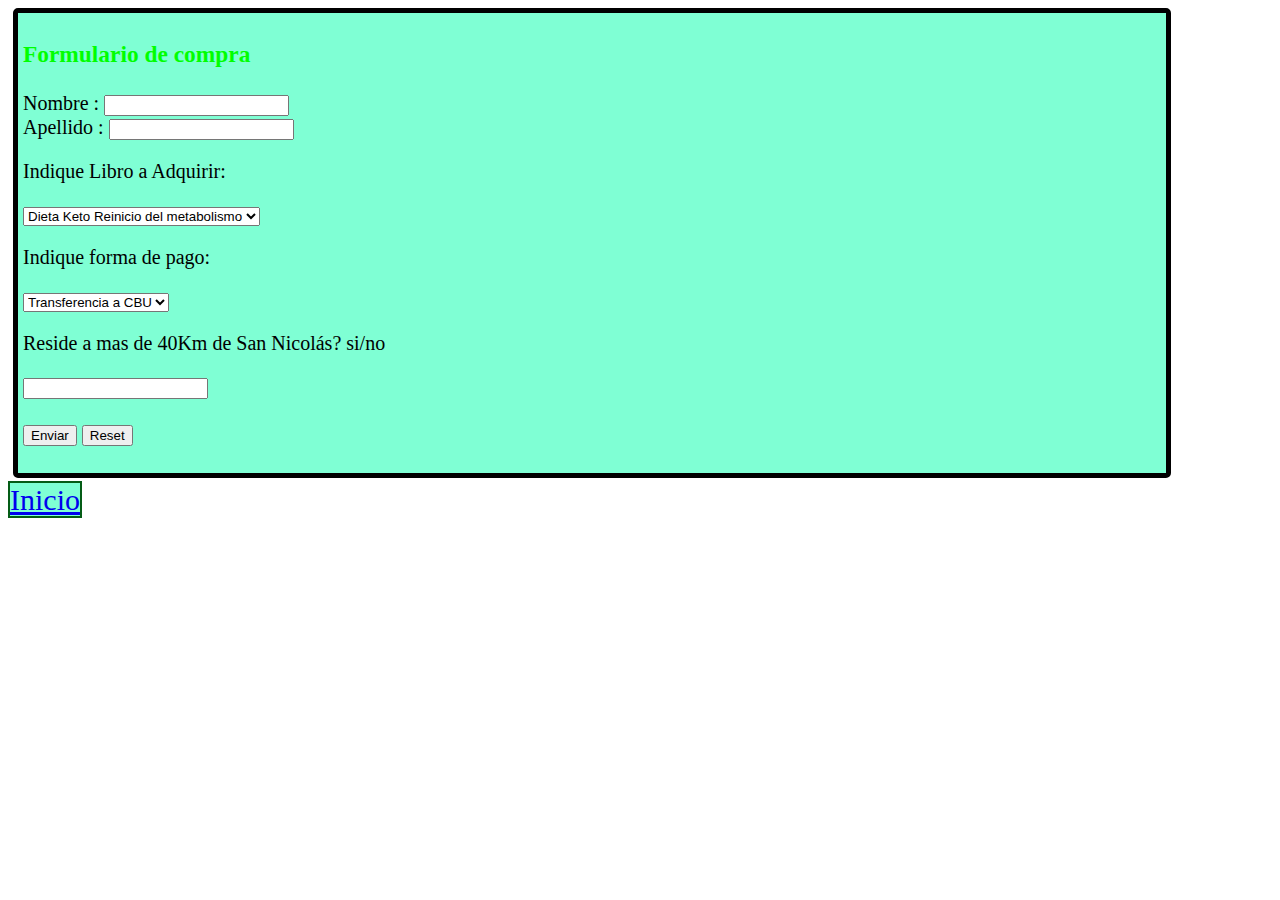
<file: Ingresadatos.html>
<!DOCTYPE html>
<html lang="en">
<head>
    <meta charset="UTF-8">
    <meta http-equiv="X-UA-Compatible" content="IE=edge">
    <meta name="viewport" content="width=device-width, initial-scale=1.0">
    <title>Etapas de la dieta</title>
    <link rel="stylesheet" type="text/css" href="css/ingresadatos.css">
    <link href="https://cdn.jsdelivr.net/npm/bootstrap@5.2.1/dist/css/bootstrap.min.css" rel="stylesheet" integrity="sha384-iYQeCzEYFbKjA/T2uDLTpkwGzCiq6soy8tYaI1GyVh/UjpbCx/TYkiZhlZB6+fzT" crossorigin="anonymous">
    <title>Formulario de pedidos</title>
</head>
<body>
    <main>
      <div class="datos">
      <h3 style="color: lime ;"><font face="Verdana">  Formulario de compra
      </font>
      </h3>
              <form action="">
          Nombre       : <input type="text" name="nombre"><br>
          Apellido    : <input type="text" name="apellido"><br>
          
          <p> Indique Libro a Adquirir:</p>
          <select name="libro" id="libro">
            <option value="reinicio">Dieta Keto Reinicio del metabolismo</option>
            <option value="sincarne">Keto Sin carnes ni làcteos</option>
            <option value="ayuno">El poder del Keto ayuno</option>
            <option value="30dias">Keto Diet 30 days plan</option>
          </select><br>
          <p> Indique forma de pago:</p>
          <select name="pago" id="pago">
            <option value="Transf">Transferencia a CBU</option>
            <option value="debito">Tarjeta dèbito</option>
            <option value="credito">Tarjeta crèdito</option>
          </select><br>
          <p>Reside a mas de 40Km de San Nicolás? si/no</p>
          <input type="text" name="sn"><br>
          <script> 
            function preciofinal(envio)
            var libro = 2750
            var envio = 800
            if (sn == "si") {
              envio=800
           } else {
              envio=0
           }
           var conflete = libro + envio;
           preciofinal(conflete)
            document.write(`El valor de su compra es ${conflete}`)   
            alert("Su precio final es: $" + conflete);  
          </script> <br>
      
          <input type="submit" value="Enviar">
          <input type="reset" name="Cancelar">
        </form><br>
      </div>
    </main>
    <a href="index.html">Inicio</a>
</body>
</html>


  
<!--
let dato1, dato2, num1, num2
dato1 = window,prompt("introduce un primer numero ")
num1=parseInt(dato1)
dato2 = prompt("introduce un segundo numero ")
num2= parseInt(dato2)
let resultado=num1+num2
let resultadoResta
document.write(`
  la suma es ${resultado}`)
  document.write(´la resta es )
-->
</file>
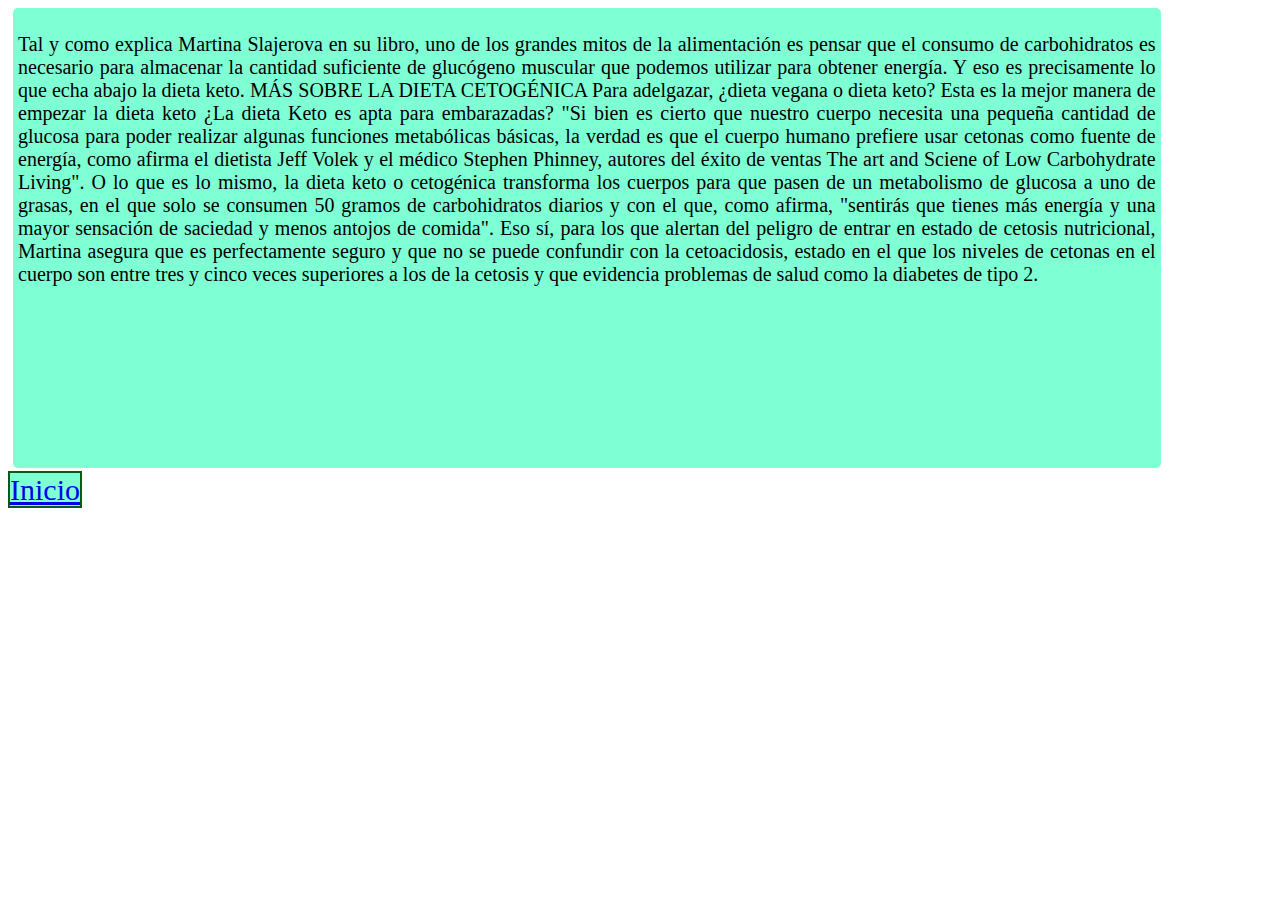
<file: Quees.html>
<!DOCTYPE html>
<html lang="en">
  <head>
    <meta charset="UTF-8" />
    <meta http-equiv="X-UA-Compatible" content="IE=edge" />
    <meta name="viewport" content="width=device-width, initial-scale=1.0" />
    <link rel="stylesheet" type="text/css" href="css/quees.css" />
    <title>Que ès dieta Keto</title>
  </head>
  <body>
    <div class="article">
      <p>
        Tal y como explica Martina Slajerova en su libro, uno de los grandes
        mitos de la alimentación es pensar que el consumo de carbohidratos es
        necesario para almacenar la cantidad suficiente de glucógeno muscular
        que podemos utilizar para obtener energía. Y eso es precisamente lo que
        echa abajo la dieta keto. MÁS SOBRE LA DIETA CETOGÉNICA Para adelgazar,
        ¿dieta vegana o dieta keto? Esta es la mejor manera de empezar la dieta
        keto ¿La dieta Keto es apta para embarazadas? "Si bien es cierto que
        nuestro cuerpo necesita una pequeña cantidad de glucosa para poder
        realizar algunas funciones metabólicas básicas, la verdad es que el
        cuerpo humano prefiere usar cetonas como fuente de energía, como afirma
        el dietista Jeff Volek y el médico Stephen Phinney, autores del éxito de
        ventas The art and Sciene of Low Carbohydrate Living". O lo que es lo
        mismo, la dieta keto o cetogénica transforma los cuerpos para que pasen
        de un metabolismo de glucosa a uno de grasas, en el que solo se consumen
        50 gramos de carbohidratos diarios y con el que, como afirma, "sentirás
        que tienes más energía y una mayor sensación de saciedad y menos antojos
        de comida". Eso sí, para los que alertan del peligro de entrar en estado
        de cetosis nutricional, Martina asegura que es perfectamente seguro y
        que no se puede confundir con la cetoacidosis, estado en el que los
        niveles de cetonas en el cuerpo son entre tres y cinco veces superiores
        a los de la cetosis y que evidencia problemas de salud como la diabetes
        de tipo 2.
      </p>
      <br />
    </div>

    <a href="index.html">Inicio</a>
  </body>
</html>
</file>
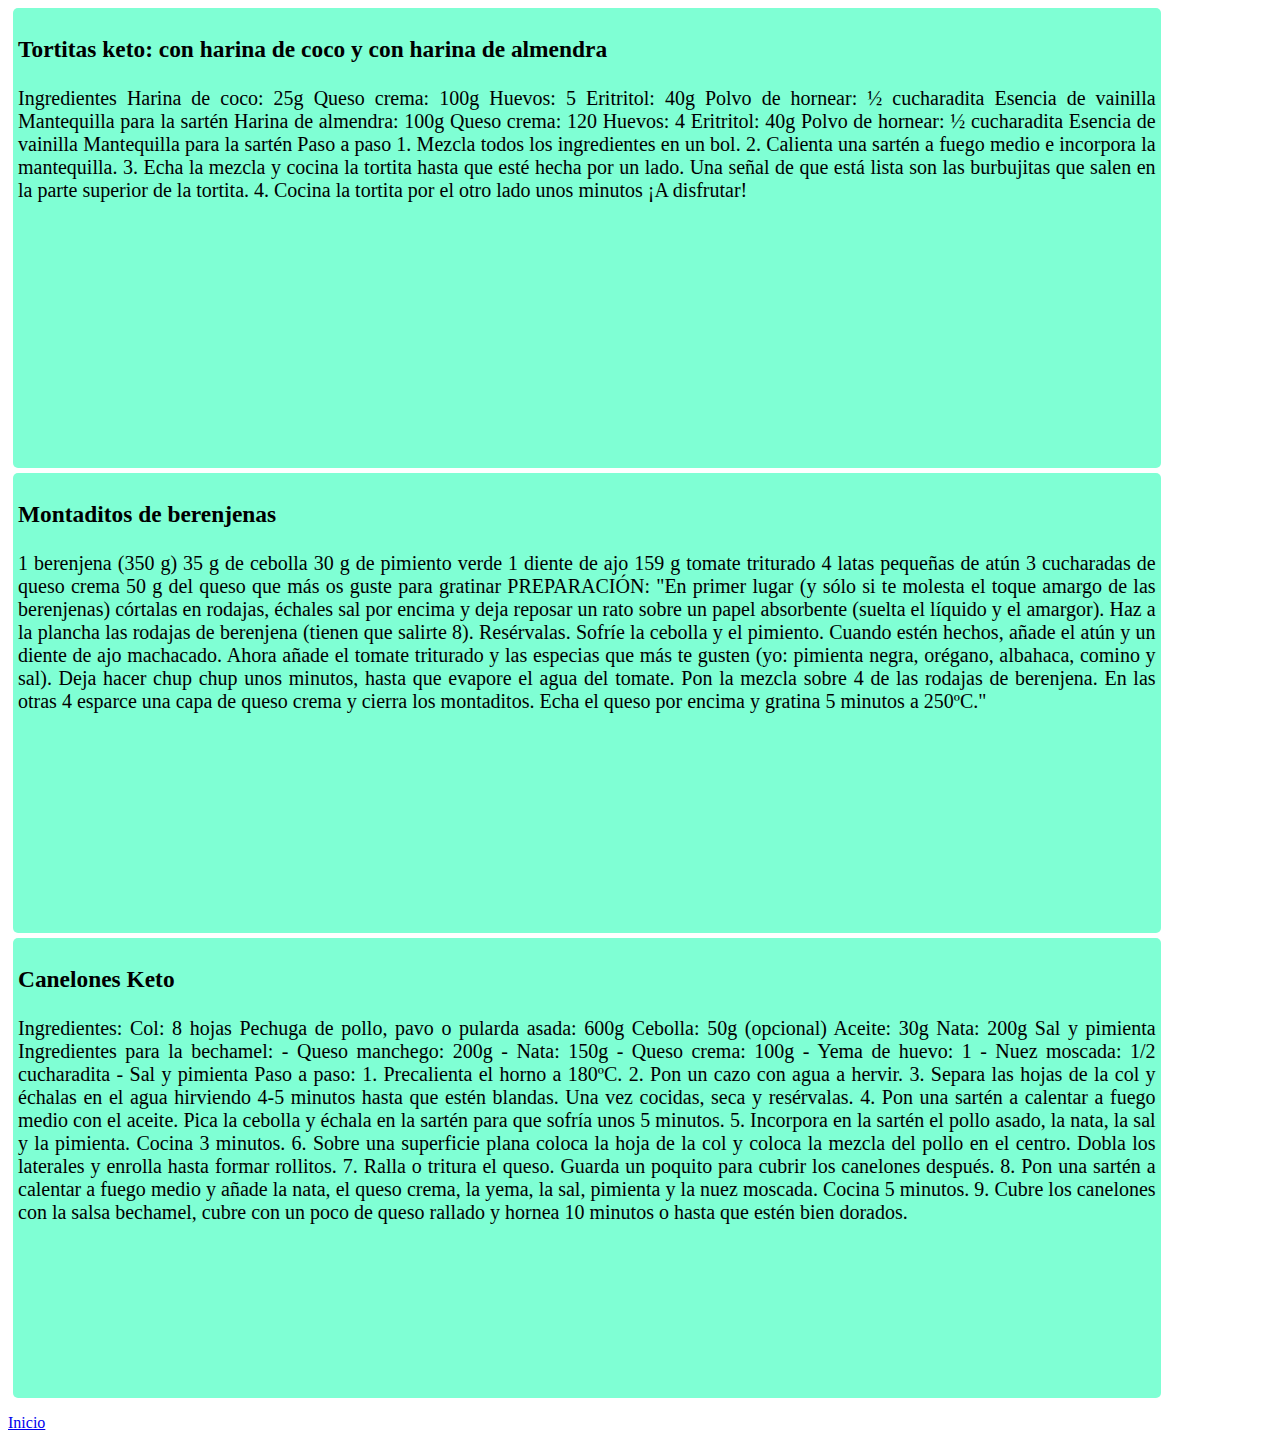
<file: recetas.html>
<!DOCTYPE html>
<html lang="en">
<head>
    <meta charset="UTF-8">
    <meta http-equiv="X-UA-Compatible" content="IE=edge">
    <meta name="viewport" content="width=device-width, initial-scale=1.0">
    <link rel="stylesheet" type="text/css" href="css/recetas.css">
    <title>Recetas Keto</title>
</head>
<body>
    <div class="receta1">
    <p>
       <h3> Tortitas keto: con harina de coco y con harina de almendra</h3>
Ingredientes

Harina de coco: 25g
Queso crema: 100g
Huevos: 5
Eritritol: 40g
Polvo de hornear: ½ cucharadita
Esencia de vainilla
Mantequilla para la sartén
Harina de almendra: 100g
Queso crema: 120
Huevos: 4
Eritritol: 40g
Polvo de hornear: ½ cucharadita
Esencia de vainilla
Mantequilla para la sartén

Paso a paso
1. Mezcla todos los ingredientes en un bol.
2. Calienta una sartén a fuego medio e incorpora la mantequilla.
3. Echa la mezcla y cocina la tortita hasta que esté hecha por un lado. Una señal de que está lista son las burbujitas que salen en la parte superior de la tortita.
4. Cocina la tortita por el otro lado unos minutos

¡A disfrutar!
</div>
 <div class="receta2">
<h3>Montaditos de berenjenas</h3>

1 berenjena (350 g)
35 g de cebolla
30 g de pimiento verde
1 diente de ajo
159 g tomate triturado
4 latas pequeñas de atún
3 cucharadas de queso crema
50 g del queso que más os guste para gratinar

PREPARACIÓN:

"En primer lugar (y sólo si te molesta el toque amargo de las berenjenas) córtalas en rodajas, échales sal por encima y deja reposar un rato sobre un papel absorbente (suelta el líquido y el amargor). Haz a la plancha las rodajas de berenjena (tienen que salirte 8). Resérvalas. Sofríe la cebolla y el pimiento. Cuando estén hechos, añade el atún y un diente de ajo machacado. Ahora añade el tomate triturado y las especias que más te gusten (yo: pimienta negra, orégano, albahaca, comino y sal). Deja hacer chup chup unos minutos, hasta que evapore el agua del tomate. Pon la mezcla sobre 4 de las rodajas de berenjena. En las otras 4 esparce una capa de queso crema y cierra los montaditos. Echa el queso por encima y gratina 5 minutos a 250ºC."
</div>
<div class="receta3">
<h3>Canelones Keto</h3>  
Ingredientes:


Col: 8 hojas
Pechuga de pollo, pavo o pularda asada: 600g
Cebolla: 50g (opcional)
Aceite: 30g
Nata: 200g
Sal y pimienta
Ingredientes para la bechamel:

- Queso manchego: 200g
- Nata: 150g
- Queso crema: 100g
- Yema de huevo: 1
- Nuez moscada: 1/2 cucharadita
- Sal y pimienta

Paso a paso:
1. Precalienta el horno a 180ºC.
2. Pon un cazo con agua a hervir.
3. Separa las hojas de la col y échalas en el agua hirviendo 4-5 minutos hasta que estén blandas. Una vez cocidas, seca y resérvalas.
4. Pon una sartén a calentar a fuego medio con el aceite. Pica la cebolla y échala en la sartén para que sofría unos 5 minutos.
5. Incorpora en la sartén el pollo asado, la nata, la sal y la pimienta. Cocina 3 minutos.
6. Sobre una superficie plana coloca la hoja de la col y coloca la mezcla del pollo en el centro. Dobla los laterales y enrolla hasta formar rollitos.
7. Ralla o tritura el queso. Guarda un poquito para cubrir los canelones después.
8. Pon una sartén a calentar a fuego medio y añade la nata, el queso crema, la yema, la sal, pimienta y la nuez moscada. Cocina 5 minutos.
9. Cubre los canelones con la salsa bechamel, cubre con un poco de queso rallado y hornea 10 minutos o hasta que estén bien dorados.
</div>

    </p>
    <a href="index.html"> Inicio</a>
</body>
</html>
</file>
<file: css/ingresadatos.css>
.datos{
    top: 10px;
    left: 10px;
    width: 90%;
    height: 450px;
     border: 5px solid black;
     border-radius: 5px;
     background-color: aquamarine;
     text-align: justify;
     font-size: 20px;
     margin: 5px;
     padding: 5px;
 }
 a{
    font-size: 30px;
    border: 2px solid rgb(4, 92, 22);
    background-color: aquamarine;
}
</file>
<file: css/quees.css>
.article{
    top: 10px;
    left: 10px;
    width: 90%;
    height: 450px;
     border: 5px color black;
     border-radius: 5px;
     background-color: aquamarine;
     text-align: justify;
     font-size: 20px;
     margin: 5px;
     padding: 5px;
 }
 a{
    font-size: 30px;
    border: 2px solid rgb(4, 92, 22);
    background-color: aquamarine;
}
</file>
<file: css/recetas.css>
.receta1, .receta2, .receta3{
    top: 10px;
    left: 10px;
    width: 90%;
    height: 450px;
     border: 5px color black;
     border-radius: 5px;
     background-color: aquamarine;
     text-align: justify;
     font-size: 20px;
     margin: 5px;
     padding: 5px;
 }
</file>
